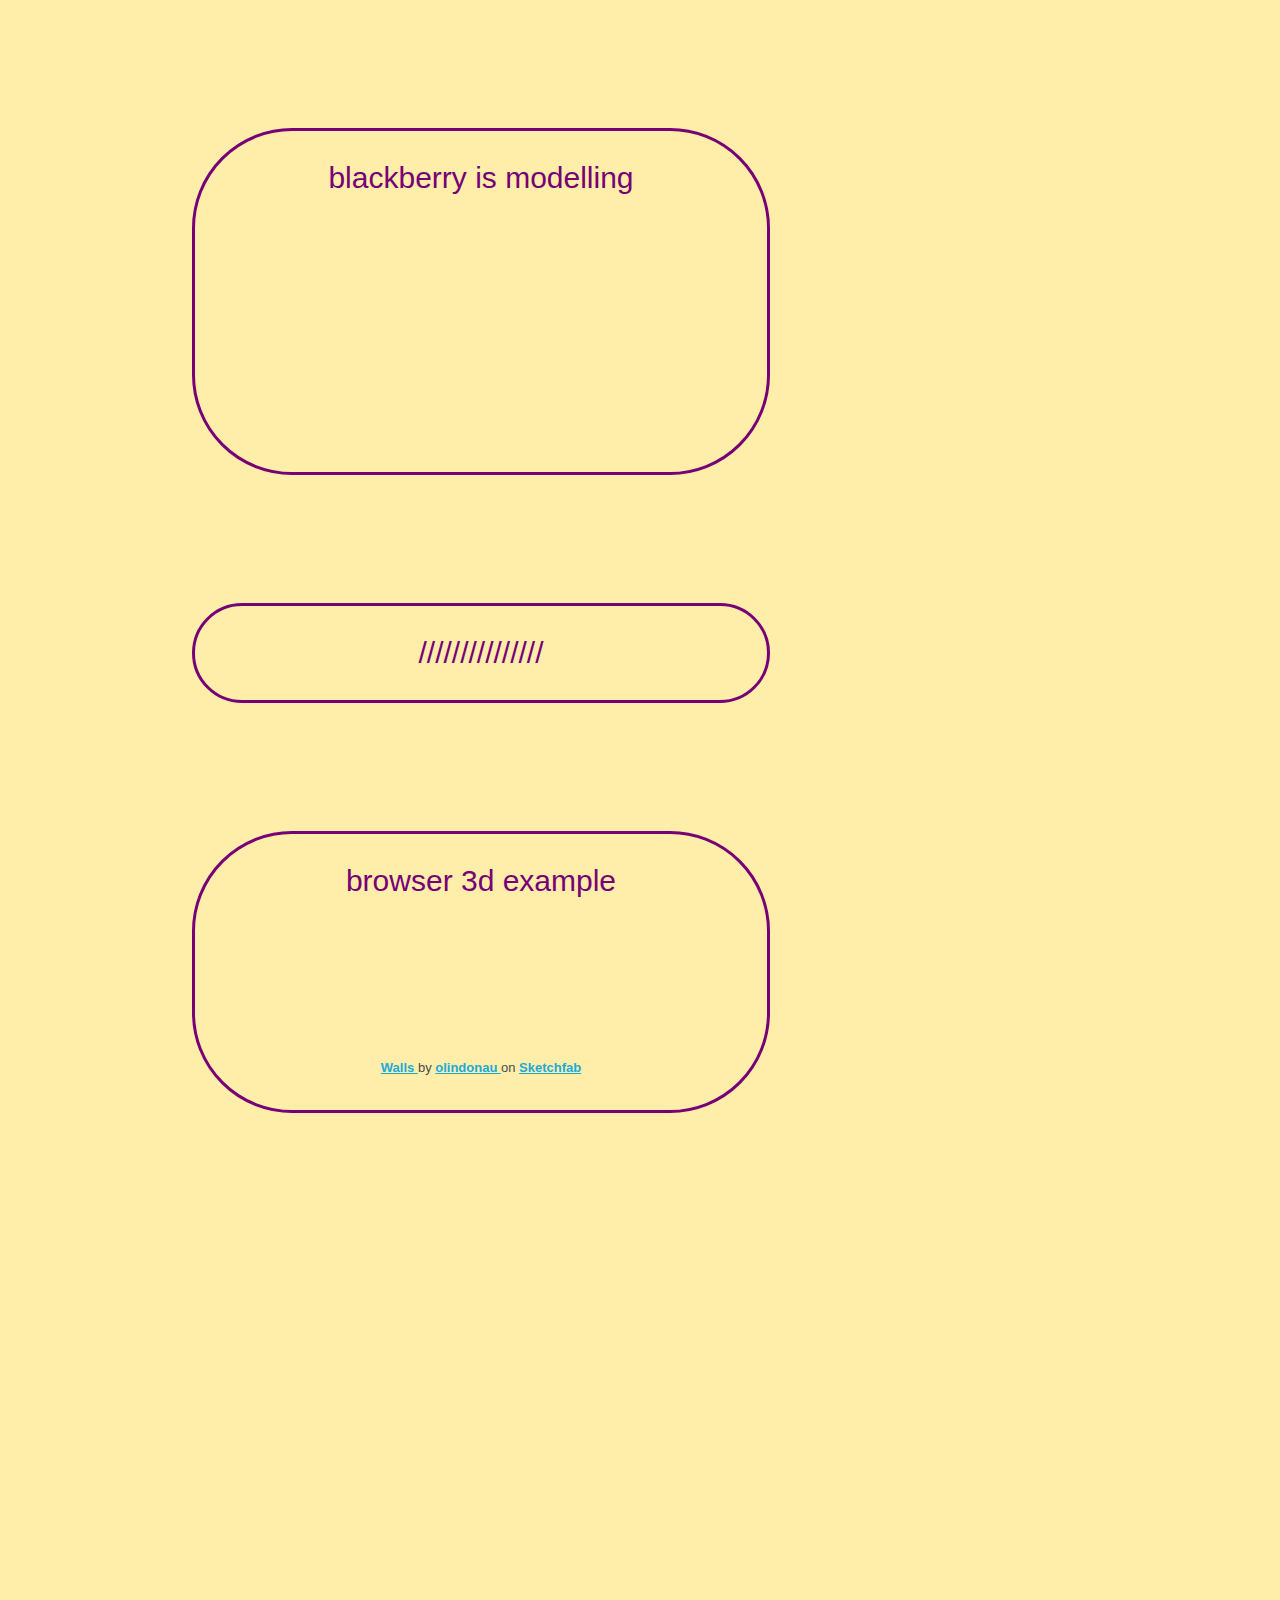
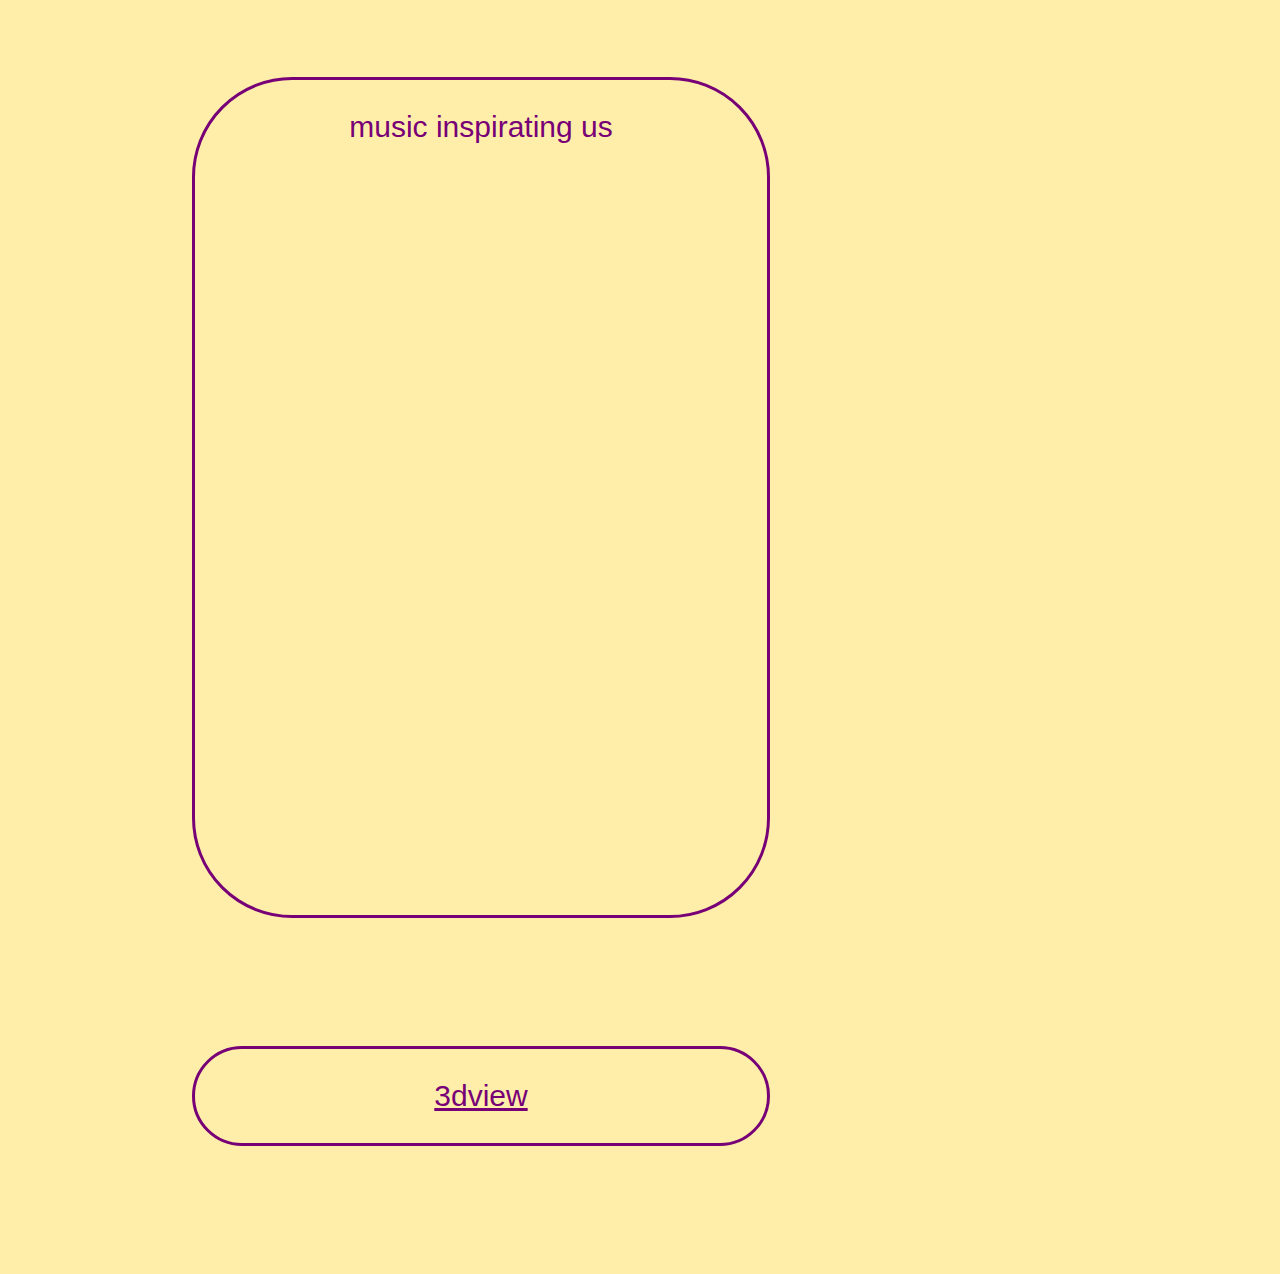
<file: index.html>
<!DOCTYPE html>

<html lang="en">
<head>
<meta charset="UTF-8">
<title>bereg severa</title>
<link rel="stylesheet" href="style.css">
</head>
<body>
<nav>
blackberry is modelling <iframe width="320" height="240" src="https://www.youtube.com/embed/videoseries?list=PLtu_KFVvgTfuFmae2pFBMGiGGhGWlFiNX" title="YouTube video player" frameborder="0" allow="accelerometer; autoplay; clipboard-write; encrypted-media; gyroscope; picture-in-picture" allowfullscreen></iframe>
</nav>
<nav>
///////////////
</nav>
<nav>
browser 3d example <div class="sketchfab-embed-wrapper"> <iframe title="Walls" frameborder="0" allowfullscreen mozallowfullscreen="true" webkitallowfullscreen="true" allow="autoplay; fullscreen; xr-spatial-tracking" xr-spatial-tracking execution-while-out-of-viewport execution-while-not-rendered web-share src="https://sketchfab.com/models/9d9333f415bc4386b1c5939beb7433d5/embed"> </iframe> <p style="font-size: 13px; font-weight: normal; margin: 5px; color: #4A4A4A;"> <a href="https://sketchfab.com/3d-models/walls-9d9333f415bc4386b1c5939beb7433d5?utm_medium=embed&utm_campaign=share-popup&utm_content=9d9333f415bc4386b1c5939beb7433d5" target="_blank" style="font-weight: bold; color: #1CAAD9;"> Walls </a> by <a href="https://sketchfab.com/olindonau?utm_medium=embed&utm_campaign=share-popup&utm_content=9d9333f415bc4386b1c5939beb7433d5" target="_blank" style="font-weight: bold; color: #1CAAD9;"> olindonau </a> on <a href="https://sketchfab.com?utm_medium=embed&utm_campaign=share-popup&utm_content=9d9333f415bc4386b1c5939beb7433d5" target="_blank" style="font-weight: bold; color: #1CAAD9;">Sketchfab</a></p></div>
</nav>
  <div class="sketchfab-embed-wrapper"> <iframe title="Walls" frameborder="0" allowfullscreen mozallowfullscreen="true" webkitallowfullscreen="true" allow="autoplay; fullscreen; xr-spatial-tracking" xr-spatial-tracking execution-while-out-of-viewport execution-while-not-rendered web-share src="https://sketchfab.com/models/9d9333f415bc4386b1c5939beb7433d5/embed"> </iframe> </div>
<div class="sketchfab-embed-wrapper"> <iframe title="Sketch" frameborder="0" allowfullscreen mozallowfullscreen="true" webkitallowfullscreen="true" allow="autoplay; fullscreen; xr-spatial-tracking" xr-spatial-tracking execution-while-out-of-viewport execution-while-not-rendered web-share src="https://sketchfab.com/models/93d901db9ae04c6284e0ee9797583688/embed"> </iframe> </div>
  <nav>
music inspirating us <iframe width="320" height="240" src="https://www.youtube.com/embed/videoseries?list=PLtu_KFVvgTft0mtd6uD3D7K5a4cvXc3gX" title="YouTube video player" frameborder="0" allow="accelerometer; autoplay; clipboard-write; encrypted-media; gyroscope; picture-in-picture" allowfullscreen></iframe>
<iframe width="320" height="240" src="https://www.youtube.com/embed/videoseries?list=PLtu_KFVvgTftwp4dVpWwzTscWgQJT2H9g" title="YouTube video player" frameborder="0" allow="accelerometer; autoplay; clipboard-write; encrypted-media; gyroscope; picture-in-picture" allowfullscreen></iframe>
<iframe width="320" height="240" src="https://www.youtube.com/embed/videoseries?list=PLN4B1a_WHqEAtR_nqmzo9MAEuPamRWft1" title="YouTube video player" frameborder="0" allow="accelerometer; autoplay; clipboard-write; encrypted-media; gyroscope; picture-in-picture" allowfullscreen></iframe>
</nav>
  <nav>
    <a href="https://beregsevera.github.io/3dview">3dview</a>
  </nav>
</body>
</html>
</file>
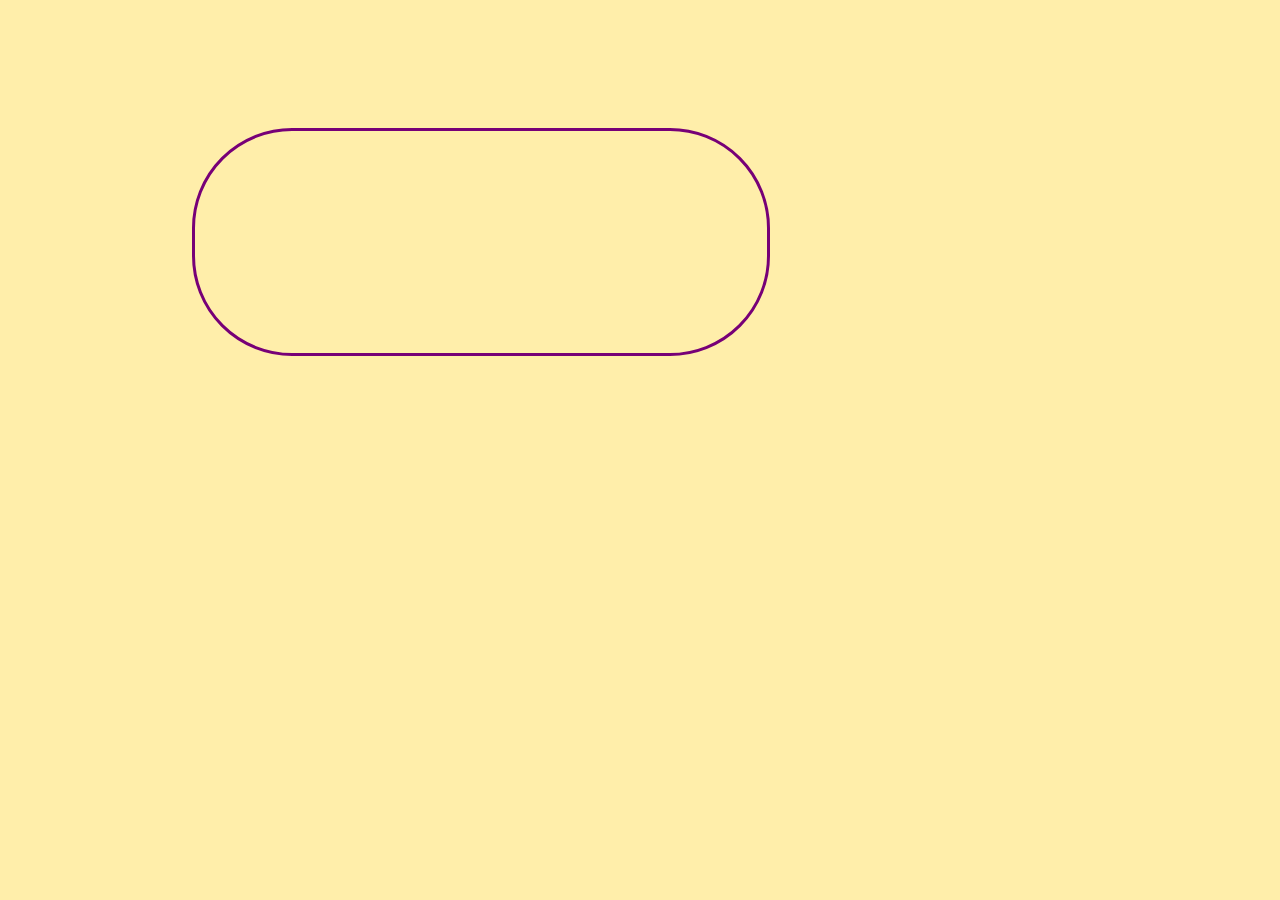
<file: 3d.html>
<!DOCTYPE html>

<html lang="en">
<head>
<meta charset="UTF-8">
<title>bereg severa</title>
<link rel="stylesheet" href="style.css">
</head>
<body>
<nav>
    <div class="sketchfab-embed-wrapper"> <iframe title="Loft Textured" frameborder="0" allowfullscreen mozallowfullscreen="true" webkitallowfullscreen="true" allow="autoplay; fullscreen; xr-spatial-tracking" xr-spatial-tracking execution-while-out-of-viewport execution-while-not-rendered web-share src="https://sketchfab.com/models/ba29405648464623a72896018596b1fc/embed"> </iframe> <p style="font-size: 13px; font-weight: normal; margin: 5px; color: #4A4A4A;"></div>
    </nav>
</body>
</html>
</file>
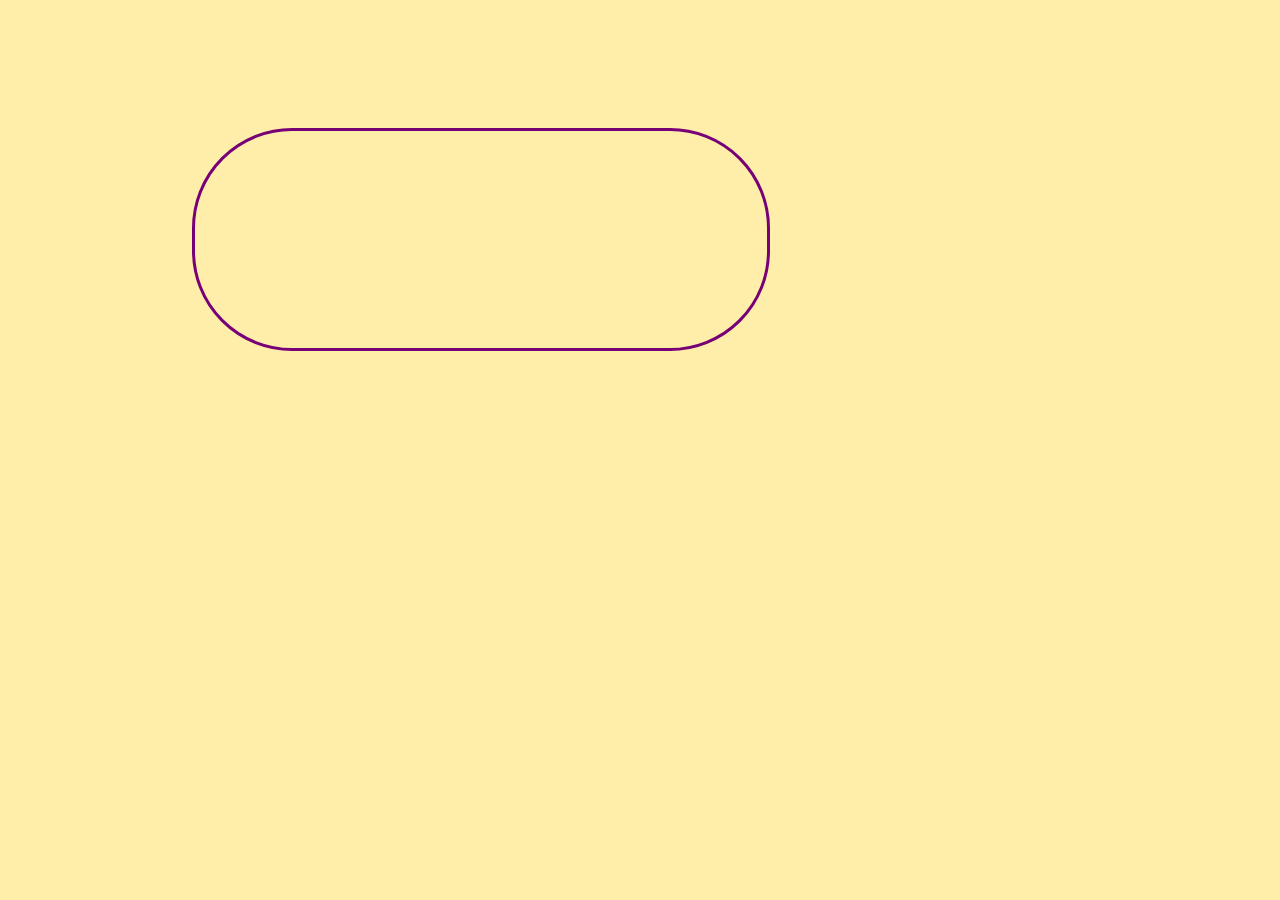
<file: 3dview.html>
<!DOCTYPE html>

<html lang="en">
<head>
<meta charset="UTF-8">
<title>bereg severa</title>
<link rel="stylesheet" href="style.css">
</head>
<body>
<nav>
    <div class="sketchfab-embed-wrapper"> <iframe title="Smallest" frameborder="0" allowfullscreen mozallowfullscreen="true" webkitallowfullscreen="true" allow="autoplay; fullscreen; xr-spatial-tracking" xr-spatial-tracking execution-while-out-of-viewport execution-while-not-rendered web-share src="https://sketchfab.com/models/1759b40b64854de9baa4703f067c1de9/embed"> </iframe></p></div>
</nav>
</body>
</html>
</file>
<file: style.css>
*{
	margin: 0;
	padding: 0;
	color: #770077;
}
body{
	width: 100%;
	background: #ffeeaa;
}
nav{
	width: 40%;
	margin-top: 10%;
	margin-left: 15%;
	margin-bottom: 10%;
	padding: 30px;
	text-align: center;
	border: 3px solid #770077;
	border-radius: 100px;
	font-size: 30px;
	font-family: Comic Sans MS, Arial;
}
</file>
